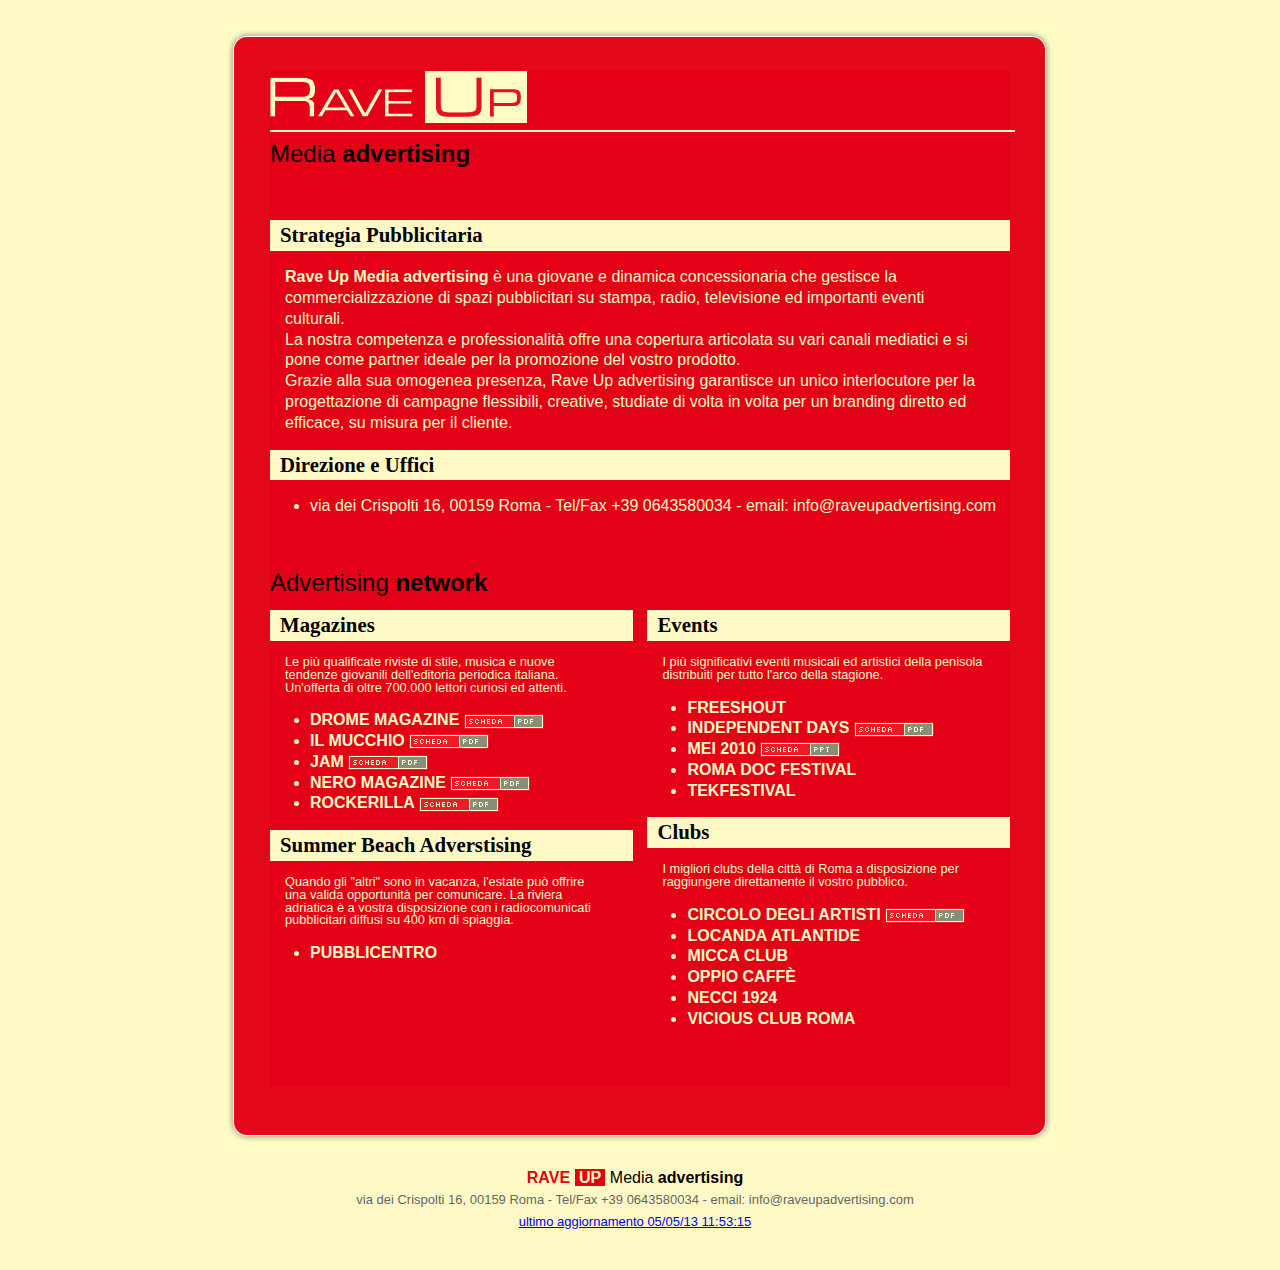
<file: index.html>
<!DOCTYPE html>
<html lang="en">
  <head>
    <meta charset="utf-8">
    <meta http-equiv="X-UA-Compatible" content="IE=edge">
    <meta name="viewport" content="width=device-width, initial-scale=1">

    <meta name="description" content="">
    <meta name="keywords" content="">
    <meta name="author" content="">

    <title>
      RAVE UP Media Advertising
    </title>

    <link rel="stylesheet" href="style.css">

    <!-- Favicons -->
    <!-- <link rel="apple-touch-icon-precomposed" href="/img/apple-touch-icon-precomposed.png">
     -->
     <link rel="icon" href="images/favicon.ico">
  </head>
  <body>
    <br/>
    <div id="inhalt">
    <div class="margin">&nbsp;</div>
    <div id="inhalt1">
    <img src="images/raveupadvertising.gif" width="257" height="52" alt="raveupadvertising">
    <br/>
    <img style="padding-bottom:5px" alt="white bar" src="images/bar.gif" height="2px" width="745px"/>
    <h1>Media <b>advertising</b></h1>
    <div class="margin1">&nbsp;</div>
    <h2>Strategia Pubblicitaria</h2>
    <img src="images/office.jpg" class="left hideme" alt="office"/>
    <p><b>Rave Up Media advertising</b> &egrave; una giovane e dinamica concessionaria  che gestisce la commercializzazione di spazi pubblicitari su stampa, radio, televisione ed importanti eventi culturali.<br/>
    La nostra competenza e professionalit&agrave; offre una copertura articolata su vari canali mediatici e si pone come partner ideale per la promozione del vostro prodotto.<br/>
    Grazie alla sua omogenea presenza, Rave Up advertising garantisce un unico interlocutore per la progettazione di campagne flessibili, creative, studiate di volta in volta per un branding diretto ed efficace, su misura per il cliente.</p>
    <div class="clearer">&nbsp;</div>
    <h2>Direzione e Uffici</h2>
    <ul><li>
    via dei Crispolti 16, 00159 Roma - Tel/Fax +39 0643580034 - email:
    <script type="text/javascript">
    <!--
    var email = "info"
    var emailHost = "raveupadvertising.com"
    var contact = email + "@" + emailHost
    document.write("<A onmouseover=\"window.status='Email';return true\" title=\"How to get in touch\" onmouseout=\"window.status='';return true\" href=" + "mail" + "to:" + email + "@" + emailHost+ ">" + contact + "</a>")
    //-->
    </script>
    </li></ul>
    <div class="clearer">&nbsp;</div>
    <div class="margin1">&nbsp;</div>
    <h1>Advertising <b>network</b></h1>
    <div class="subcolumn1-2">
    <!-- <img src="card.png" alt="card" style="position:relative; top: 20px; left: 600px; height: 175px: width: 98px" /> -->
    <h2>Magazines</h2>
    <p>Le pi&ugrave; qualificate riviste di stile, musica e nuove tendenze giovanili dell'editoria periodica italiana. Un'offerta di oltre 700.000 lettori curiosi ed attenti.</p>
    <ul><li>
    <a class="schede" href="http://www.dromemagazine.com" onclick="window.open(this.href,'_blank');return false;" title="www.dromemagazine.com"><b>DROME MAGAZINE</b></a> <a href="pdf/Drome.pdf" onclick="window.open(this.href,'_blank');return false;" title="Drome.pdf"><img src="images/schede.gif" alt="schede" width="80" height="15" /></a>
    </li>
    <!-- ... <li>
    <a href="http://www.giaguaro.com" onclick="window.open(this.href,'_blank');return false;"title="www.giaguaro.com"><b>IL GIAGUARO</b></a> <a href="Giaguaro.pdf" onclick="window.open(this.href,'_blank');return false;" title="Giaguaro.pdf"><img src="schede.gif" alt="schede" width="80" height="15" /></a>
    </li>
     ...  --><li>
    <a href="http://ilmucchio.it" onclick="window.open(this.href,'_blank');return false;" title="www.ilmucchio.it"><b>IL MUCCHIO</b></a> <a href="pdf/Mucchio_comp.pdf" onclick="window.open(this.href,'_blank');return false;" title="Mucchio_comp.pdf"><img src="images/schede.gif" alt="schede" width="80" height="15" /></a>
    </li><li>
    <a href="http://www.jamonline.it" onclick="window.open(this.href,'_blank');return false;" title="www.jamonline.it"><b>JAM</b></a> <a href="pdf/Jam.pdf" onclick="window.open(this.href,'_blank');return false;" title="Jam.pdf"><img src="images/schede.gif" alt="schede" width="80" height="15" /></a>
    </li><li>
    <a href="http://www.neromagazine.it" onclick="window.open(this.href,'_blank');return false;" title="www.neromagazine.it"><b>NERO MAGAZINE</b></a> <a href="pdf/Nero.pdf" onclick="window.open(this.href,'_blank');return false;" title="Nero.pdf"><img src="images/schede.gif" alt="schede" width="80" height="15" /></a>
    </li>
    <!-- <li>
    <a href="http://www.raro.it" onclick="window.open(this.href,'_blank');return false;" title="www.raro.it"><b>RARO</b></a> <a href="pdf/Raro.pdf" onclick="window.open(this.href,'_blank');return false;" title="Raro.pdf"><img src="images/schede.gif" alt="schede" width="80" height="15" /></a>
    </li> -->
    <li>
    <a href="http://www.rockerilla.com" onclick="window.open(this.href,'_blank');return false;" title="www.rockerilla.com"><b>ROCKERILLA</b></a> <a href="pdf/Rockerilla.pdf" onclick="window.open(this.href,'_blank');return false;" title="Rockerilla.pdf"><img src="images/schede.gif" alt="schede" width="80" height="15" /></a>
    </li>
    <!-- ... <li>
    <a href="http://www.lifed.it/skateboard.php" onclick="window.open(this.href,'_blank');return false;" title="www.lifed.it/skateboard.php"><b>SKATEBOARD</b></a>
    </li>
     ...  --><!-- ... <li>
    <a href="http://www.lifed.it/sneakers.php" onclick="window.open(this.href,'_blank');return false;" title="www.lifed.it/sneakers.php"><b>SNEAKERS</b></a>
    </li>
     ...  -->
    <!-- ... <li>
    <a href="http://www.lifed.it/snowboarder.php" onclick="window.open(this.href,'_blank');return false;" title="www.lifed.it/snowboarder.php"><b>SNOWBOARDER</b></a>
    </li>
     ...  --><!-- ... <li>
    <a href="http://www.lifed.it/sonic.php" onclick="window.open(this.href,'_blank');return false;" title="www.lifed.it/sonic.php"><b>SONIC</b></a>
    </li> ...  --><!-- ... <li>
    <a href="http://www.lifed.it/surfers.php" onclick="window.open(this.href,'_blank');return false;" title="www.lifed.it/surfers.php"><b>SURFERS</b></a>
    </li> ...  --></ul>

    <h2>Summer Beach Adverstising</h2>
    <p>Quando gli &quot;altri&quot; sono in vacanza, l'estate pu&ograve; offrire una valida opportunit&agrave; per comunicare. La riviera adriatica &egrave; a vostra disposizione con i radiocomunicati pubblicitari diffusi su 400 km di spiaggia.</p>
    <ul><li>
    <a href="http://www.pubblicentroitalia.it" onclick="window.open(this.href,'_blank');return false;" title="www.pubblicentroitalia.it"><b>PUBBLICENTRO</b></a>
    </li></ul>

    </div>
    <div class="subcolumn2-2">
    <h2>Events</h2>
    <p>I pi&ugrave; significativi eventi musicali ed artistici della penisola distribuiti per tutto l'arco della stagione.</p>
    <ul>
    <li>
    <a href="http://www.freeshout.it" onclick="window.open(this.href,'_blank');return false;" title="www.freeshout.it"><b>FREESHOUT</b></a>
    </li>
    <li>
    <a href="http://www.indipendente.com" onclick="window.open(this.href,'_blank');return false;" title="www.indipendente.com"><b>INDEPENDENT DAYS</b></a> <a href="pdf/Indipendent.pdf" onclick="window.open(this.href,'_blank');return false;" title="Indipendent.pdf"><img src="images/schede.gif" alt="schede" width="80" height="15" /></a>
    </li>
    <li>
    <a href="http://www.meiweb.it" onclick="window.open(this.href,'_blank');return false;" title="www.meiweb.it"><b>MEI 2010</b></a> <a href="pdf/mei_2010.ppt" onclick="window.open(this.href,'_blank');return false;" title="mei_2010.ppt"><img src="images/scheda_ppt.gif" alt="schede" width="80" height="15" /></a>
    </li>
    <!-- <li>
    <a href="http://www.moonlightfestival.com/" onclick="window.open(this.href,'_blank');return false;" title="www.moonlightfestival.com"><b>MOONLIGHT</b></a> <a href="pdf/moonlight.pdf" onclick="window.open(this.href,'_blank');return false;" title="moonlight.pdf"><img src="images/schede.gif" alt="schede" width="80" height="15" /></a>
    </li> -->
    <!-- ... <li>
    <a href="http://www.myspace.com/frequenzedisturbatefestival" onclick="window.open(this.href,'_blank');return false;" title="www.myspace.com/frequenzedisturbate"><b>FREQUENZE DISTURBATE</b></a>
    </li> ...  --><!-- ... <li>
    <b>PALAZZO ANTICI-MATTEI</b> <a href="Antici_mattei.pdf" onclick="window.open(this.href,'_blank');return false;" title="Antici_mattei.pdf"><img src="schede.gif" alt="schede" width="80" height="15" /></a>
    </li> ...  -->
    <!-- <li>
    <a href="http://www.roadtoruins.it" onclick="window.open(this.href,'_blank');return false;" title="www.roadtoruins.it"><b>ROAD TO RUINS</b></a> <a href="pdf/RoadToRuins4.pdf" onclick="window.open(this.href,'_blank');return false;" title="RoadToRuins4.pdf"><img src="images/schede.gif" alt="schede" width="80" height="15" /></a>
    </li> -->
    <li>
    <a href="http://www.romadocfest.it" onclick="window.open(this.href,'_blank');return false;" title="www.romadocfest.it"><b>ROMA DOC FESTIVAL</b></a>
    </li><li>
    <a href="http://www.tekfestival.it" onclick="window.open(this.href,'_blank');return false;" title="www.tekfestival.it"><b>TEKFESTIVAL</b></a>
    </li></ul>

    <h2>Clubs</h2>
    <p>I migliori clubs della citt&agrave; di Roma a disposizione per raggiungere direttamente il vostro pubblico.</p>
    <ul>
    <li>
    <a href="http://www.circoloartisti.it/it/" onclick="window.open(this.href,'_blank');return false;" title="www.circoloartisti.it"><b>CIRCOLO DEGLI ARTISTI</b></a> <a href="pdf/CircoloDegliArtisti.pdf" onclick="window.open(this.href,'_blank');return false;" title="CircoloDegliArtisti.pdf"><img src="images/schede.gif" alt="schede" width="80" height="15" /></a>
    </li><li>
    <a href="http://www.locandatlantide.it" onclick="window.open(this.href,'_blank');return false;" title="www.locandatlantide.it"><b>LOCANDA ATLANTIDE</b></a>
    </li>
    <!-- <li>
    <a href="http://www.jailbreak.it" onclick="window.open(this.href,'_blank');return false;" title="www.jailbreak.it"><b>JAILBREAK</b></a>
    </li> -->
    <li>
    <a href="http://www.miccaclub.com" onclick="window.open(this.href,'_blank');return false;" title="www.miccaclub.com"><b>MICCA CLUB</b></a>
    </li>
    <li>
    <a href="http://www.oppiocaffe.it" onclick="window.open(this.href,'_blank');return false;" title="www.oppiocaffe.it"><b>OPPIO CAFF&Egrave;</b></a>
    </li>
    <li>
    <a href="http://www.necci1924.com" onclick="window.open(this.href,'_blank');return false;" title="www.necci1924.com"><b>NECCI 1924</b></a>
    </li>
    <li>
    <a href="http://www.viciousclub.com" onclick="window.open(this.href,'_blank');return false;" title="www.viciousclub.com"><b>VICIOUS CLUB ROMA</b></a>
    </li>
    </ul>

    <!-- ... <h2>Radio</h2>
    <p>Molto pi&ugrave; che una semplice radio, Lifegate offre un servizio completo di informazione non conforme su musica, ambiente e qualit&agrave; della vita.</p>
    <ul>
    <li>
    <a href="http://www.lifegate.it" onclick="window.open(this.href,'_blank');return false;" title="www.lifegate.it"><b>LIFEGATE</b></a>
    </li>
    </ul> ...  -->

    </div>
    <div class="clearer">&nbsp;</div>
    <div class="margin1">&nbsp;</div>
    </div>
    <div class="margin2">&nbsp;</div>
    </div>
    <p>
    	<span class="updated">
    		<span class="red">
    			<span class="smallcaps">RAVE
    				<span class="inv">&nbsp;UP </span>
    			</span>
    		</span>&nbsp;Media <strong>advertising</strong>
    		<span style="color:#666;font-size:small;"><br/>via dei Crispolti 16, 00159 Roma - Tel/Fax +39 0643580034 - email: info@raveupadvertising.com</span>
    		<span style="font-size:small;">
    			<br/>
    		<a href="README.md">ultimo aggiornamento  05/05/13 11:53:15</a></span>
    	</span>
    <!-- ... <a href="http://www.petrosh.it" onclick="window.open(this.href,'_blank');return false;"><img src="petrosh.gif" alt="petrosh.it" /></a>
     ...  -->

    <!-- ...  <a href="http://validator.w3.org/check?uri=http://www.petrosh.it/raveup/adv/index.html" onclick="window.open(this.href,'_blank');return false;"><img src="xhtml10.gif" alt="XHTML 1.0 valid" /></a> ...  -->

    <!-- ...  <a href="http://jigsaw.w3.org/css-validator/validator?uri=http://www.petrosh.it/raveup/adv/base.css" onclick="window.open(this.href,'_blank');return false;"><img src="css.gif" alt="validate as CSS" /></a>
     ...  -->
    	<br/><br/>
    </p>
    <!-- Start of StatCounter Code -->
    <script type="text/javascript">
    var sc_project=1429458;
    var sc_invisible=1;
    var sc_partition=12;
    var sc_security="60f85614";
    </script>
    <script type="text/javascript" src="http://statcounter.com/counter/counter_xhtml.js"></script><noscript><div class="statcounter"><a class="statcounter" href="http://statcounter.com/"><img class="statcounter" src="http://c13.statcounter.com/counter.php?sc_project=1429458&amp;java=0&amp;security=60f85614&amp;invisible=1" alt="counter easy hit" /></a></div></noscript>
    <!-- End of StatCounter Code -->
  </body>
</html>
</file>
<file: style.css>
.margin{
height:50px;
background-image:url(images/top.gif);
background-repeat: no-repeat;
}
.margin1{height:40px;
}
.margin2{height:66px;
background-image:url(images/bottom.gif);
background-repeat: no-repeat;
}
img.left {float: left; margin: 2px 10px 5px 0; border: 1px solid #fffdd5;}
img.right {float: right; margin: 2px 0 5px 10px; border: 1px solid #fffdd5;}
.subcolumn1-2 {float: left; width: 49%;}
.subcolumn1-2 p {font-size:.8em;line-height: 100%;}
.subcolumn2-2 {float: right; width: 49%;}
.subcolumn2-2 p {font-size:.8em;line-height: 100%;}
div.clearer {clear: both; display: block; margin: 0; padding: 0; height: 0; line-height: 1px; font-size: 1px;}
p#msie { /* msie-bug note for text/plain */
  float: right;
  border: 1px solid black;
  width: 15em;
  padding: 1em;
  text-align: left;
  font-size: smaller;
}
html {}
body {
  color:#ed1b25;
    margin: auto auto;
    padding-right: 0;
    font-family: Helvetica, "Trebuchet MS", Arial, sans-serif;
    font-size: 1em;
    line-height: 130%;
    text-align: center;
  background-color:#FFFAC5;
}
#inhalt1 {
  text-align: left;
  vertical-align: middle;
  margin: 0px auto;
  padding: 0px;
  width: 740px;
  background-color: #E40016;
  color: #FFFAC5;
}
#inhalt {
  vertical-align: middle;
  margin: 0px auto;
  padding: 0px;
  width: 840px;
  background-color:#EE0C22;
  background-image:url('images/middle.gif');
  background-repeat: repeat-y;
  color: #ed1b25;
}
#banner {
    padding: 0;
    margin-bottom: 0;
    border: 0;
}
#banner h1 {
    font-size: 1.5em;
    font-family: "Bitstream Vera Sans", Helvetica, Arial, sans-serif;
    font-weight: normal;
    vertical-align: middle;
    /*font-size-adjust: .53;*/
    display: inline;
}
.intro {
  font-style: italic;
  text-align: justify;
}
h1 {
    color: black;
    background-color:inherit;
    font-family: "Bitstream Vera Sans", Helvetica, Arial, sans-serif;
    font-size: 1.5em;
    font-weight: normal;
    font-style: normal;
    text-decoration: none;
  margin-top:0;
}
h2 {
    color: black;
    background-color: #FFFAC5;
    padding: 5px 10px;
    margin-top: 0px;
    margin-bottom: 15px;
    font-size: 1.3em;
    text-align: left;
    text-decoration: none;
    font-family: Georgia, Didot, serif;
    /*border-left: 1px solid gray;
    border-right: 1px solid gray;
    border-top: 1px solid gray;
    border-bottom: 1px solid gray;*/
}
h3 {
    color: #fff;
    background-color: #0000cc;
    padding: 5px 10px;
    margin-top: 15px;
    margin-bottom: 15px;
    font-size: 1.1em;
    border-left: 1px dotted white;
    border-right: 1px dotted white;
    border-top: 1px dotted white;
    border-bottom: 1px dotted white;
    text-decoration: none;
    font-family: Georgia, Didot, serif;
}
h4 {
    color: #777742;
    font-weight: 600;
    font-style: italic;
    text-decoration: none;
    font-size: 1.0em;
    font-family: Georgia, Didot, serif;
    background-color: #ed1b25;
}
h5,h6 {
    color: #777742;
    background-color: white;
    font-family: Georgia, Didot, serif;
    }
#inhalt1 a {
  color: #FFFAC5;
  background-color:transparent;
    text-decoration: none;
}
a.schede:hover {
  color: #ffffff;
  background-color: #000000;
    text-decoration: none;
}
#inhalt1 img a:hover {background-color:transparent;}/* was #ed1b25 */

#inhalt1 a:hover {
    color: black;
    background-color: #FFF9C5;
}
p, dt {
    margin-left: 15px;
    margin-right: 25px;
}
dd {
    margin-left: 35px;
    margin-right: 25px;
}
#news dt {
    font-weight: bold;
     margin-top: 1em;
   }
img {
    margin:0;
    padding: 0;
    vertical-align: middle;
  background-color:#E40016;
    border: 0;
}
acronym:hover, abbr:hover {
    cursor: help;
}
abbr[title], acronym[title], span[title], strong[title] {
    border-bottom: thin dotted;
    cursor: help;
}
pre, code, tt {
    font-family: "Bitstream Vera Sans Mono", Monaco, "Andale Mono", monospace;
    line-height: 100%;
    white-space: pre;
}
ul.toc {
    list-style: none
}
.copyright {
  font-size: 0.8em;
  text-align: center;
  margin-left: auto;
  font-family: "Bitstream Vera Sans Mono", monospace;
  line-height: 120%;
  background-color: white;
  color:black;
}
.copyright a:link, a:visited, a:active {
  color: black;
  background-color: white;
  text-decoration: none;
}
.copyright a:hover {
  color: #ed1b25;
  background-color: white;
  text-decoration: underline;
}
.hideme { display: none; }
input {
    vertical-align: middle;
}
input.reset {
    text-align: center;
}
input.default {
    text-align: center;
    font-weight: bold;
}
.updated{
  color:black;
}
.smallcaps{
  font-variant:small-caps;
  font-weight:bold;
}
.inv{
  color:#FFF9C5;
  background-color:#E50011;
}
.red{
  color:#E50011;
}
</file>
